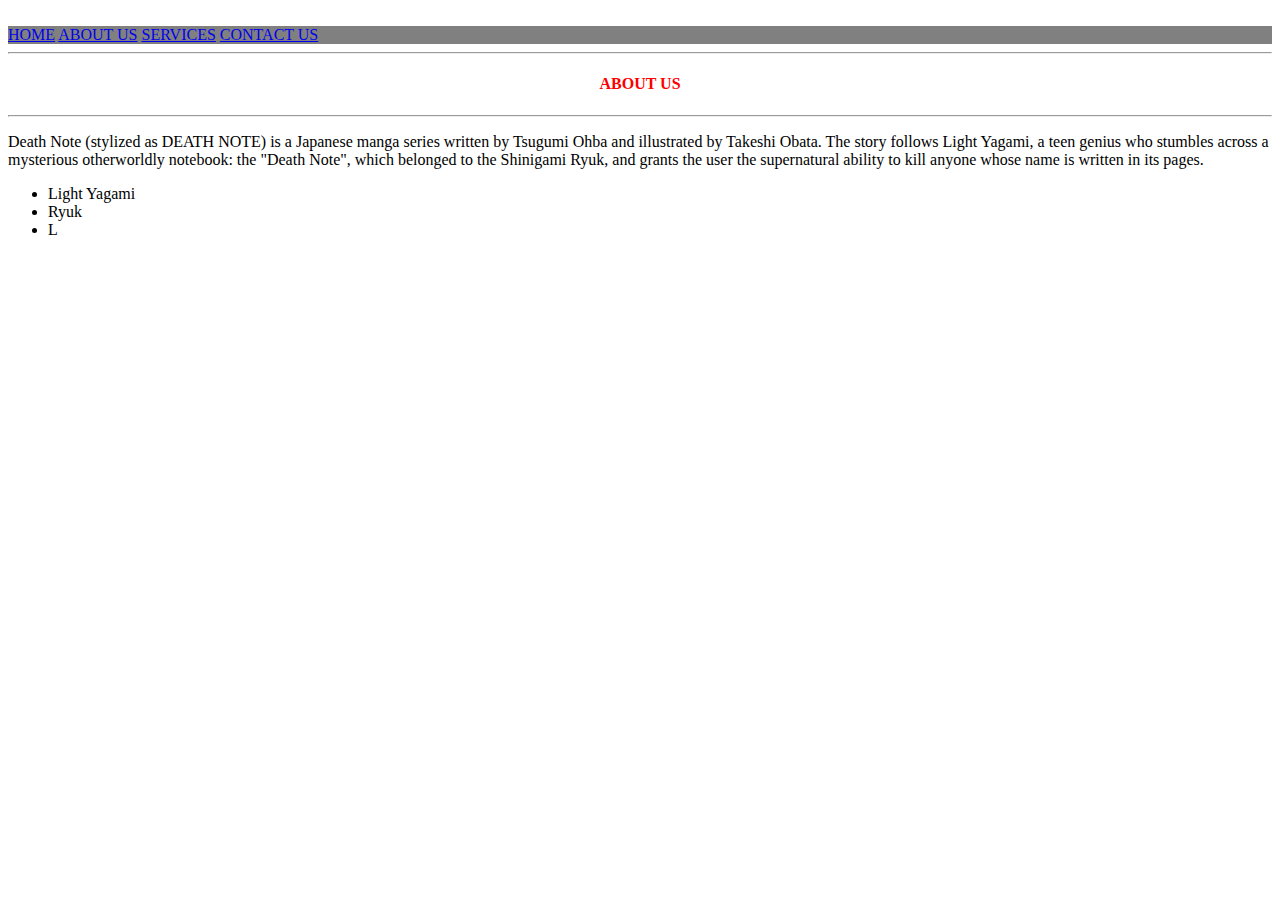
<file: about.html>
<html>
    <head>
        <title>Tutorial</title>
        <link rel="stylesheet" href="styles.css"/>
    </head>
    <body>
        <br>
        <div>
            <a href="index.html">HOME</a>
            <a href="about.html">ABOUT US</a>
            <a href="services.html">SERVICES</a>
            <a href="contact.html">CONTACT US</a>
        </div>
        <hr>
        <h4>ABOUT US</h4>
        <hr>
        <p>
            Death Note (stylized as DEATH NOTE) is a Japanese manga series written by Tsugumi Ohba and illustrated by Takeshi Obata. 
            The story follows Light Yagami, a teen genius who stumbles across a mysterious otherworldly notebook: the "Death Note", which belonged to the Shinigami Ryuk, and grants the user the supernatural ability to kill anyone whose name is written in its pages.
        </p>
        <ul>
            <li>Light Yagami</li>
            <li>Ryuk</li>
            <li>L</li>
        </ul>
    </body>
</html>
</file>
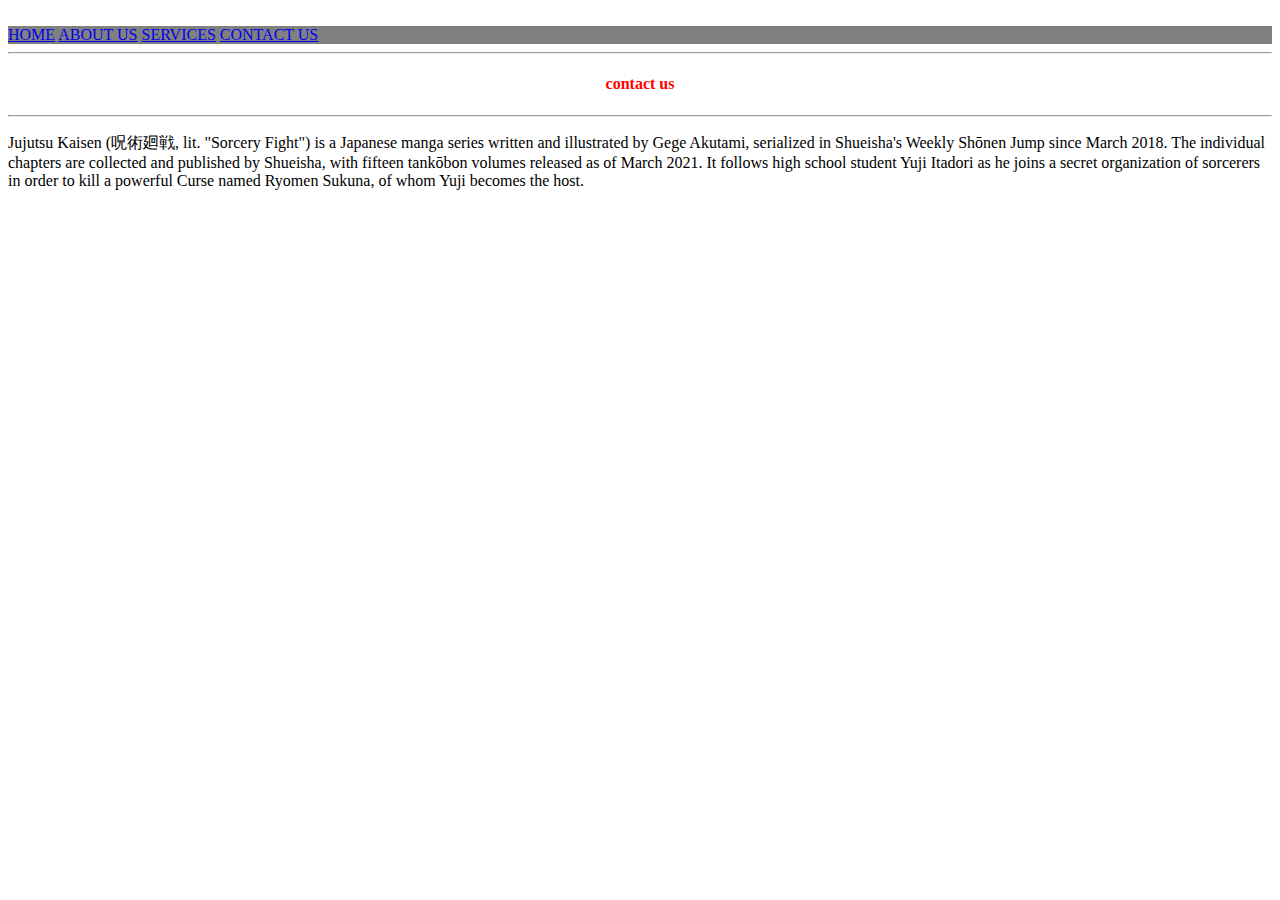
<file: contact.html>
<html>
    <head>
        <title>Tutorial</title>
        <link rel="stylesheet" href="styles.css"/>
    </head>
    <body>
        <br>
        <div>
            <a href="index.html">HOME</a>
            <a href="about.html">ABOUT US</a>
            <a href="services.html">SERVICES</a>
            <a href="contact.html">CONTACT US</a>
        </div>
        <hr>
        <h4>contact us</h4>
        <hr>
        <p>Jujutsu Kaisen (呪術廻戦, lit. "Sorcery Fight") is a Japanese manga series written and illustrated by Gege Akutami, serialized in Shueisha's Weekly Shōnen Jump since March 2018. The individual chapters are collected and published by Shueisha, with fifteen tankōbon volumes released as of March 2021. 
            It follows high school student Yuji Itadori as he joins a secret organization of sorcerers in order to kill a powerful Curse named Ryomen Sukuna, of whom Yuji becomes the host.</p>    </body>
</html>
</file>
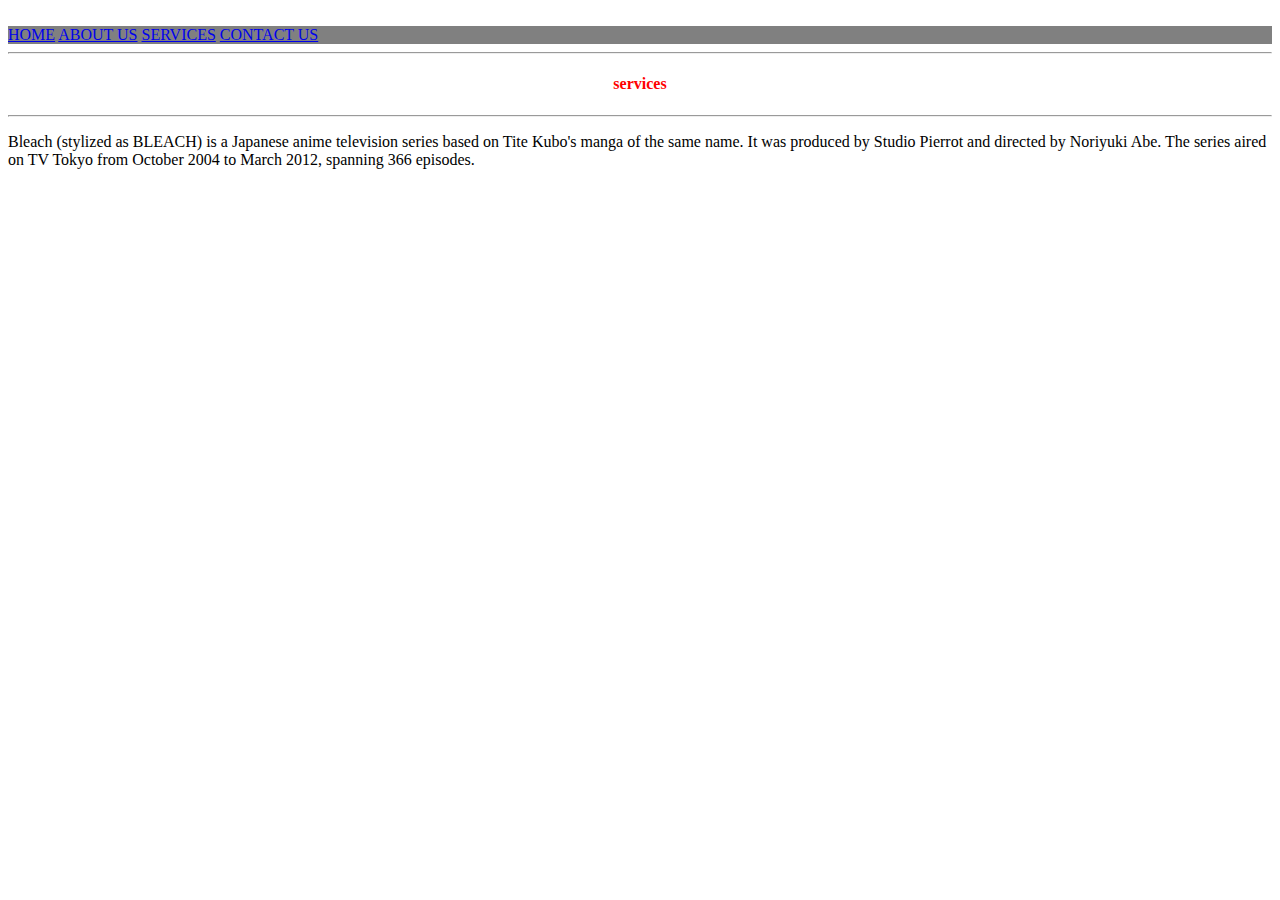
<file: services.html>
<html>
    <head>
        <title>Tutorial</title>
        <link rel="stylesheet" href="styles.css"/>
    </head>
    <body>
        <br>
        <div>
            <a href="index.html">HOME</a>
            <a href="about.html">ABOUT US</a>
            <a href="services.html">SERVICES</a>
            <a href="contact.html">CONTACT US</a>
        </div>
        <hr>
        <h4>services</h4>
        <hr>
        <p>Bleach (stylized as BLEACH) is a Japanese anime television series based on Tite Kubo's manga of the same name. 
         It was produced by Studio Pierrot and directed by Noriyuki Abe. The series aired on TV Tokyo from October 2004 to March 2012, spanning 366 episodes. 
        </p>
    </body>
</html>
</file>
<file: styles.css>
h4{
    color:red;   
    text-align: center;
}

h3{
    color: blue;
}
div {
    background-color: grey;
    color: honeydew;
}
</file>
